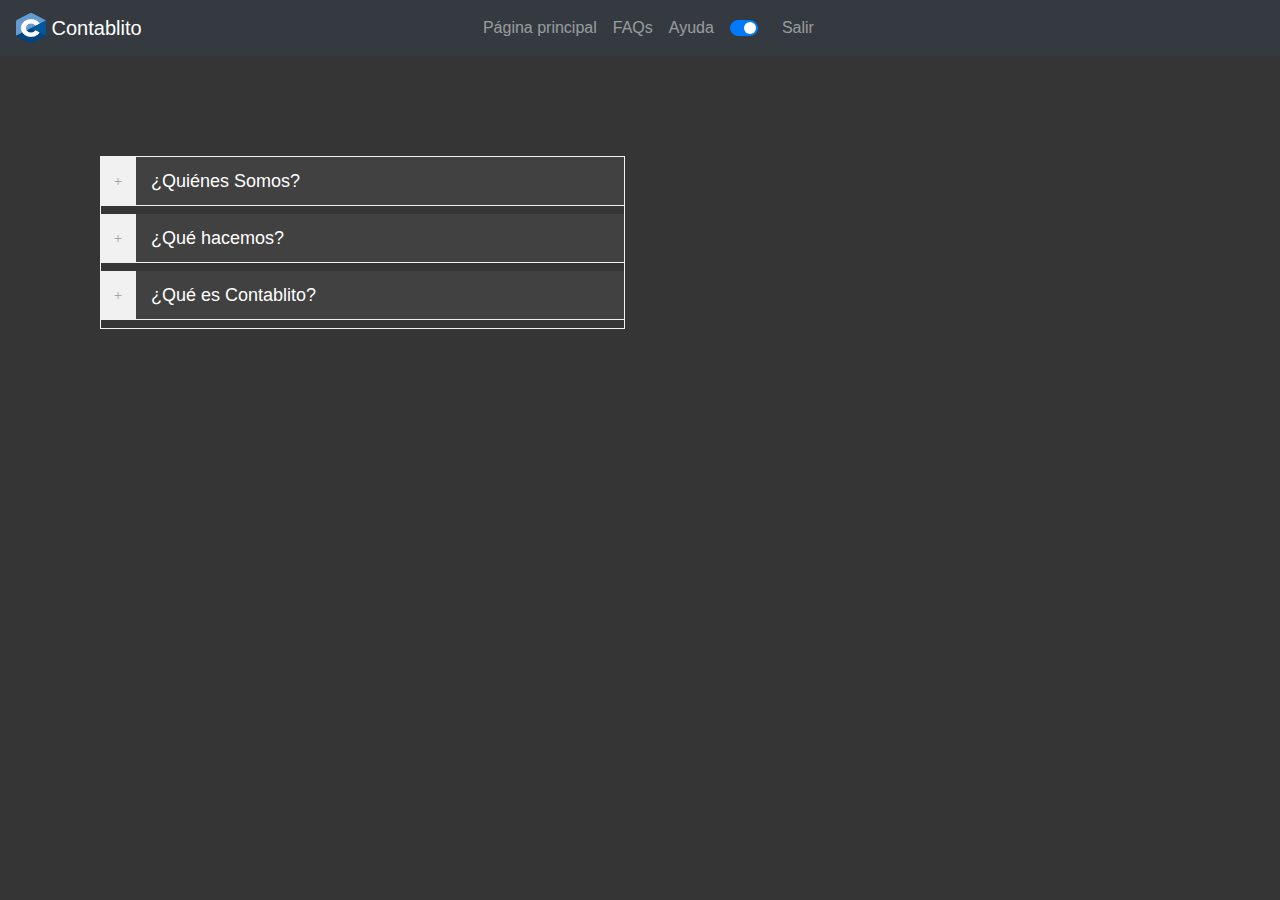
<file: FAQs.html>
<!DOCTYPE html>
<html lang="en">

<head>
    <meta charset="UTF-8">
    <meta http-equiv="X-UA-Compatible" content="IE=edge">
    <meta name="viewport" content="width=device-width, initial-scale=1.0">
    <title>FAQs</title>
    <link rel="stylesheet" href="https://maxcdn.bootstrapcdn.com/bootstrap/4.5.2/css/bootstrap.min.css">
    <link rel="stylesheet" href="css/faqstyles.css">

</head>

<body id="body">
    
    <nav class="navbar navbar-expand-lg navbar-dark bg-dark">
        <button class="navbar-toggler" type="button" data-toggle="collapse" data-target="#navBar"
            aria-controls="navBar" aria-expanded="false" aria-label="Toggle navigation">
            <span class="navbar-toggler-icon"></span>
            
        </button>
        <a class="navbar-brand" href="index.html">
            <img src="img/C_Logo.png" width="30" height="30" class="d-inline-block align-top" alt="">
            Contablito
          </a>
        <div class="collapse navbar-collapse justify-content-md-center" style="padding-right: 10% ;" id="navBar">
            <ul class="navbar-nav">
                <li class="nav-item">
                    <a class="nav-link" href="index.html">Página principal</a>
                </li>
                <li class="nav-item">
                    <a class="nav-link" href="#">FAQs</a>
                </li>
                <li class="nav-item">
                    <a class="nav-link" href="help.html">Ayuda</a>
                </li>
                <li class="nav-item">
                    <div class="custom-control custom-switch">
                        <div class="nav-link">
                        <input type="checkbox" checked style="align-items:baseline;" class="custom-control-input" id="theme1">
                        <label class="custom-control-label " for="theme1"></label>
                      </div>
                    </div>
                </li>
                <li class="nav-item">
                    <a class="nav-link" href="login.html">Salir</a>
                </li>
            </ul>
        </div>
    </nav>

    <div class="container">

        <div class="col-sm-6 accordion_one">
            <div class="panel-group" id="accordionFourLeft">
                <div class="panel panel-default">
                    <div class="panel-heading">
                        <h4 class="panel-title"> <a id="backCard" data-toggle="collapse" data-parent="#accordion_oneLeft"
                                href="#collapseFiveLeftone" aria-expanded="false" class="collapsed"> ¿Quiénes Somos?</a>
                        </h4>
                    </div>
                    <div id="collapseFiveLeftone" class="panel-collapse collapse" aria-expanded="false" role="tablist"
                        style="height: 0px;">
                        <div id="darkThemeCard" class="panel-body">
                            <div class="img-accordion"> <img src="img/Who are.png" alt="" style="width: 100%;"> </div>
                            <div class="text-accordion">
                                <p id="cardWord"> Somos un grupo de estudiantes del proyecto Jóvenes a Programar de Plan Ceibal,
                                    nuestros nombres son Carolina, Nicolás y Federico.</p>
                            </div>
                        </div> <!-- end of panel-body -->
                    </div>
                </div> <!-- /.panel-default -->
                <div class="panel panel-default">
                    <div class="panel-heading" >
                        <h4 class="panel-title" > <a  id="backCard2" class="collapsed" data-toggle="collapse"
                                data-parent="#accordion_oneLeft" href="#collapseFiveLeftTwo" aria-expanded="false"> ¿Qué hacemos? </a> </h4>
                    </div>
                    <div id="collapseFiveLeftTwo" class="panel-collapse collapse" aria-expanded="false" role="tablist"
                        style="height: 0px;">
                        <div id="darkThemeCard2" class="panel-body">
                            <div class="img-accordion"> <img
                                    src="img/que hacemos.png" alt="" style="width: 100%;"> </div>
                            <div class="text-accordion">
                                <p> Actualmente tenemos varios proyectos en mente, cada día nos comprometemos en mejorar aún más y aprender junto a nuestros clientes. Éste es uno de ellos, Contablito.</p>
                            </div>
                        </div> <!-- end of panel-body -->
                    </div>
                </div> <!-- /.panel-default -->
                <div class="panel panel-default">
                    <div  class="panel-heading">
                        <h4 class="panel-title" > <a id="backCard3" class="collapsed" data-toggle="collapse"
                                data-parent="#accordion_oneLeft" href="#collapseFiveLeftThree" aria-expanded="false">
                                ¿Qué es Contablito? </a> </h4>
                    </div>
                    <div id="collapseFiveLeftThree" class="panel-collapse collapse" aria-expanded="false"
                        role="tablist">
                        <div id="darkThemeCard3" class="panel-body">
                            <div class="img-accordion"> <img
                                    src="img/C_Logo.png"  style="width: 100%;" alt=""> </div>
                            <div class="text-accordion">
                                <p> <strong>Contablito</strong> es una herramienta única por su simpleza y utilidad. Con ella podrá manejar la salida y entrada de stock a tiempo real y no solo eso, sino que también le avisará cuando se esté por quedar sin stock.  </p>
                            </div>
                        </div> <!-- end of panel-body -->
                    </div>
                </div> <!-- /.panel-default -->
            </div>
            <!--end of /.panel-group-->
        </div>
    </div>

</body>
<script src="js/themeFAQs.js"> </script>
<script src="https://ajax.googleapis.com/ajax/libs/jquery/3.5.1/jquery.min.js"></script>
<script src="https://stackpath.bootstrapcdn.com/bootstrap/4.0.0/js/bootstrap.bundle.min.js"></script>
</html>
</file>
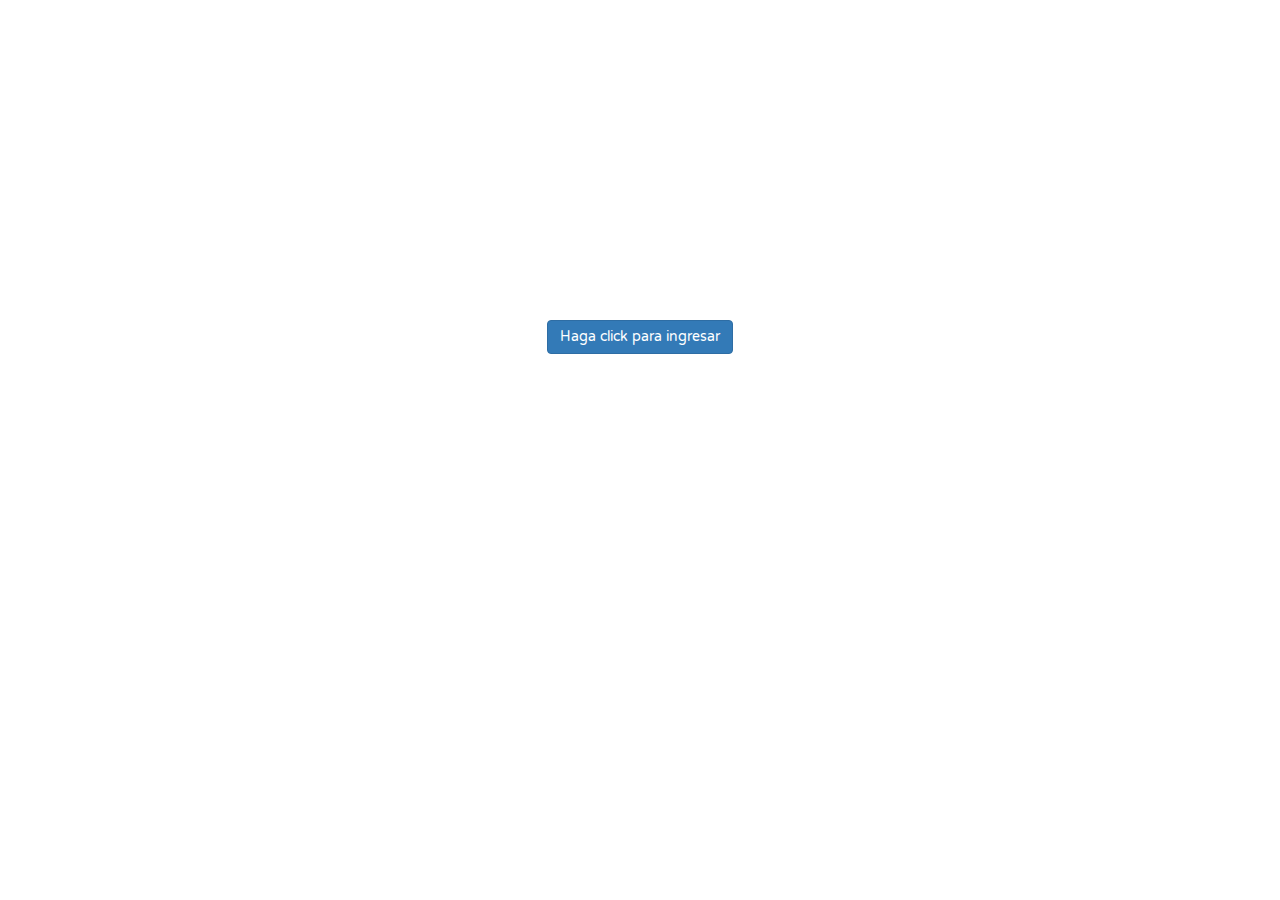
<file: login.html>
<!DOCTYPE html>
<html lang="es">
<head>
<meta charset="utf-8">
<meta http-equiv="X-UA-Compatible" content="IE=edge">
<meta name="viewport" content="width=device-width, initial-scale=1">
<title>LogIn</title>
<link href="https://fonts.googleapis.com/css?family=Roboto|Varela+Round" rel="stylesheet">
<link rel="stylesheet" href="https://maxcdn.bootstrapcdn.com/font-awesome/4.7.0/css/font-awesome.min.css">
<link rel="stylesheet" href="https://maxcdn.bootstrapcdn.com/bootstrap/3.3.7/css/bootstrap.min.css">




<style>
    body {
		font-family: 'Varela Round', sans-serif;
	}
	.modal-login {		
		color: #636363;
		width: 350px;
		margin: 80px auto 0;
	}
	.modal-login .modal-content {
		padding: 20px;
		border-radius: 5px;
		border: none;
	}
	.modal-login .modal-header {
		border-bottom: none;   
        position: relative;
        justify-content: center;
	}
	.modal-login h4 {
		text-align: center;
		font-size: 26px;
		margin: 30px 0 -15px;
	}
	.modal-login .form-control:focus {
		border-color: #70c5c0;
	}
	.modal-login .form-control, .modal-login .btn {
		min-height: 40px;
		border-radius: 3px; 
	}
	.modal-login .close {
        position: absolute;
		top: -5px;
		right: -5px;
	}	
	.modal-login .modal-footer {
		background: #ecf0f1;
		border-color: #dee4e7;
		text-align: center;
        justify-content: center;
		margin: 0 -20px -20px;
		border-radius: 5px;
		font-size: 13px;
	}
	.modal-login .modal-footer a {
		color: #999;
	}		
	.modal-login .avatar {
		position: absolute;
		margin: 0 auto;
		left: 0;
		right: 0;
		top: -70px;
		width: 95px;
		height: 95px;
		border-radius: 50%;
		z-index: 9;
		background: #60c7c1;
		padding: 15px;
		box-shadow: 0px 2px 2px rgba(0, 0, 0, 0.1);
	}
	.modal-login .avatar img {
		width: 100%;
	}
    .modal-login .btn {
        color: #fff;
        border-radius: 4px;
		background: #60c7c1;
		text-decoration: none;
		transition: all 0.4s;
        line-height: normal;
        border: none;
    }
	.modal-login .btn:hover, .modal-login .btn:focus {
		background: #45aba6;
		outline: none;
	}
	.trigger-btn {
		display: inline-block;
		margin: 100px auto;
	}
</style>
</head>
<body >

	

<div class="text-center col">

	<a href="#loginModal" style="margin-top: 25%;" class=" btn btn-primary login-btn" data-toggle="modal">Haga click para ingresar</a>
</div>


<div id="loginModal" class="modal fade">
	<div class="modal-dialog modal-login">
		<div class="modal-content">
			<div class="modal-header">
				<div class="avatar">
					<img src="img/C_Logo.png" alt="Avatar">
				</div>				
				<h4 class="modal-title">Ingreso de Empresa</h4>	
                <button type="button" class="close" data-dismiss="modal" aria-hidden="true">&times;</button>
			</div>
			<div class="modal-body">
				<form action="/examples/actions/confirmation.php" method="post">
					<div class="form-group">
						<input type="text" class="form-control" name="username" id="username" placeholder="Nombre de la Empresa" required="required">		
					</div>
					<div class="form-group">
						<input type="password" class="form-control" id="password" name="password" autocomplete placeholder="Contraseña" required="required">	
					</div>        
					<div id="errorMessage" class="form-group">
						<button type="button" id="loginButton" class="btn btn-primary btn-lg btn-block login-btn">Entrar</button>
                        
					</div>
				</form>
			</div>
			
		</div>
	</div>
</div>     


</body>

<script src="https://ajax.googleapis.com/ajax/libs/jquery/1.12.4/jquery.min.js"></script>
<script src="https://maxcdn.bootstrapcdn.com/bootstrap/3.3.7/js/bootstrap.min.js"></script>
<script src="js/login.js"></script>
<script src="js/themeFAQs.js"></script>
</html>
</file>
<file: css/faqstyles.css>
.accordion_one .panel-group {
    border: 1px solid #f1f1f1;
    margin-top: 100px
}

a:link {
    text-decoration: none
}

.accordion_one .panel {
    background-color: transparent;
    box-shadow: none;
    border-bottom: 0px solid transparent;
    border-radius: 0;
    margin: 0
}

.accordion_one .panel-default {
    border: 0
}

.accordion-wrap .panel-heading {
    padding: 0px;
    border-radius: 0px
}

h4 {
    font-size: 18px;
    line-height: 24px
}

.accordion_one .panel .panel-heading a.collapsed {
    color: #999999;
    display: block;
    padding: 12px 30px;
    border-top: 0px
}

.accordion_one .panel .panel-heading a {
    display: block;
    padding: 12px 30px;
    background: #fff;
    color: #313131;
    border-bottom: 1px solid #f1f1f1
}

.accordion-wrap .panel .panel-heading a {
    font-size: 14px
}

.accordion_one .panel-group .panel-heading+.panel-collapse>.panel-body {
    border-top: 0;
    padding-top: 0;
    padding: 25px 30px 30px 35px;
    background: #fff;
    color: #999999
}

.img-accordion {
    width: 81px;
    float: left;
    margin-right: 15px;
    display: block
}

.accordion_one .panel .panel-heading a.collapsed:after {
    content: "\2b";
    color: #999999;
    background: #f1f1f1
}

.accordion_one .panel .panel-heading a:after,
.accordion_one .panel .panel-heading a.collapsed:after {
    font-family: 'FontAwesome';
    font-size: 15px;
    width: 36px;
    line-height: 48px;
    text-align: center;
    background: #F1F1F1;
    float: left;
    margin-left: -31px;
    margin-top: -12px;
    margin-right: 15px
}

.accordion_one .panel .panel-heading a:after {
    content: "\2212"
}

.accordion_one .panel .panel-heading a:after,
.accordion_one .panel .panel-heading a.collapsed:after {
    font-family: 'FontAwesome';
    font-size: 15px;
    width: 36px;
    height: 48px;
    line-height: 48px;
    text-align: center;
    background: #F1F1F1;
    float: left;
    margin-left: -31px;
    margin-top: -12px;
    margin-right: 15px
}
</file>
